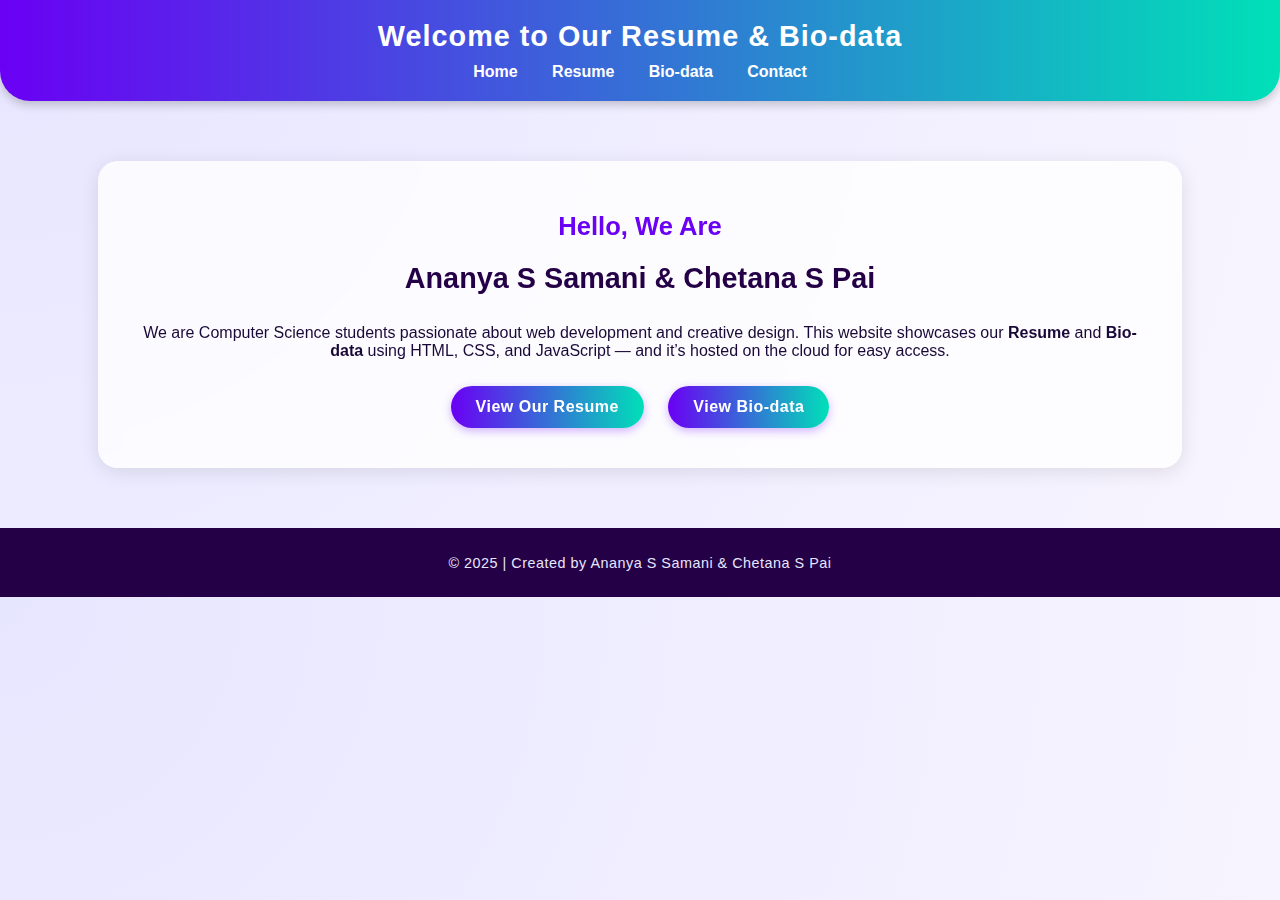
<file: index.html>
<!DOCTYPE html>
<html lang="en">
<head>
  <meta charset="UTF-8">
  <meta name="viewport" content="width=device-width, initial-scale=1.0">
  <title>Our Resume & Bio-data Website</title>
  <link rel="stylesheet" href="style.css">
</head>
<body>
  <header>
    <h1>Welcome to Our Resume & Bio-data</h1>
    <nav>
      <ul>
        <li><a href="index.html" class="active">Home</a></li>
        <li><a href="resume.html">Resume</a></li>
        <li><a href="biodata.html">Bio-data</a></li>
        <li><a href="contact.html">Contact</a></li>
      </ul>
    </nav>
  </header>

  <section class="intro">
    <h2>Hello, We Are</h2>
    <h3>Ananya S Samani & Chetana S Pai</h3>
    <p>
      We are Computer Science students passionate about web development and creative design.  
      This website showcases our <strong>Resume</strong> and <strong>Bio-data</strong> using HTML, CSS, and JavaScript — and it’s hosted on the cloud for easy access.
    </p>
    <a href="resume.html" class="btn">View Our Resume</a>
    <a href="biodata.html" class="btn">View Bio-data</a>
  </section>

  <footer>
    <p>© 2025 | Created by Ananya S Samani & Chetana S Pai</p>
  </footer>
</body>
</html>
</file>
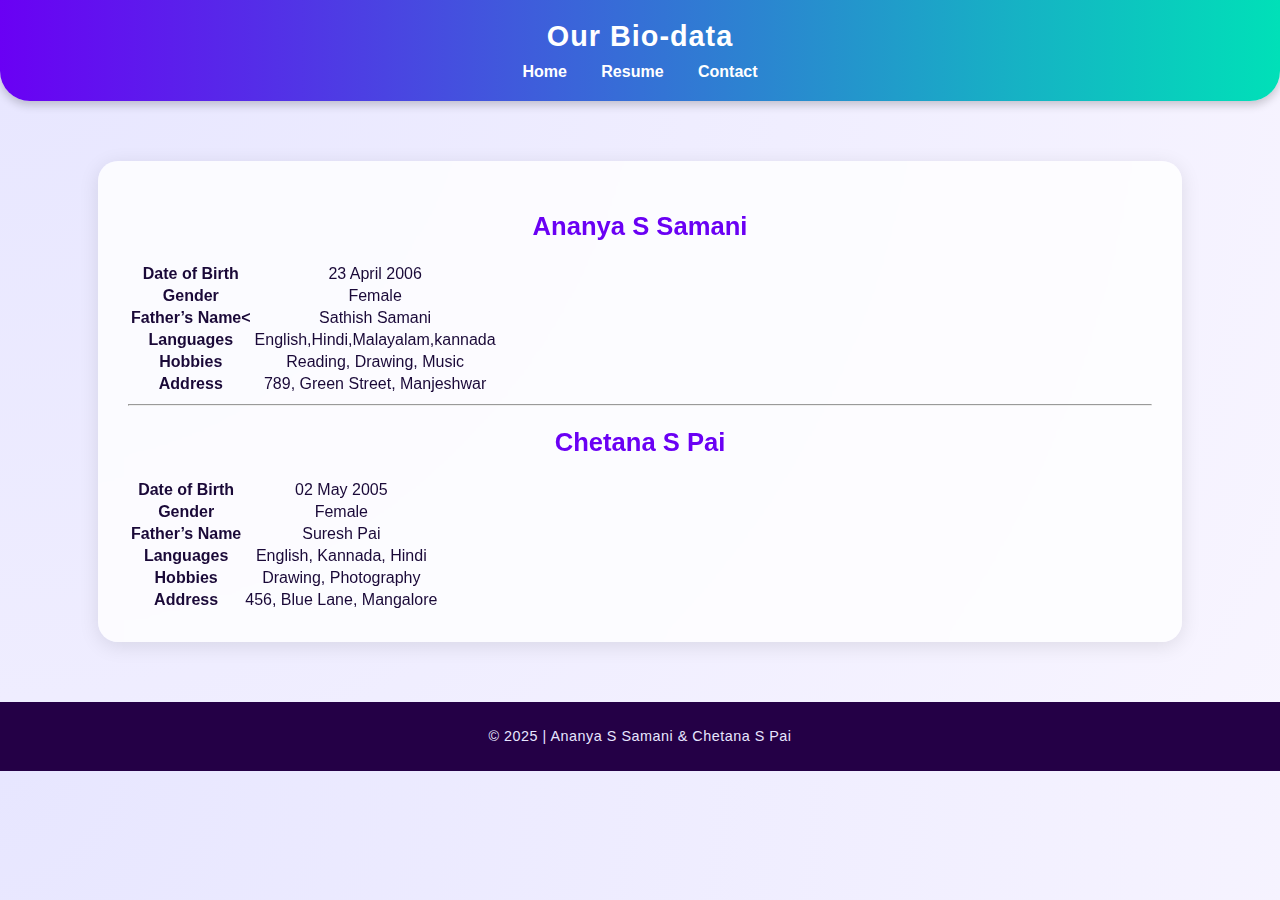
<file: biodata.html>
<!DOCTYPE html>
<html lang="en">
<head>
  <meta charset="UTF-8">
  <meta name="viewport" content="width=device-width, initial-scale=1.0">
  <title>Our Bio-data</title>
  <link rel="stylesheet" href="style.css">
</head>
<body>
<header>
  <h1>Our Bio-data</h1>
  <nav>
    <ul>
      <li><a href="index.html">Home</a></li>
      <li><a href="resume.html">Resume</a></li>
      <li><a href="contact.html">Contact</a></li>
    </ul>
  </nav>
</header>

<section class="intro">
  <h2>Ananya S Samani</h2>
  <table class="biodata-table">
    <tr><th>Date of Birth</th><td>23 April 2006</td></tr>
    <tr><th>Gender</th><td>Female</td></tr>
    <tr><th>Father’s Name<</th><td>Sathish Samani</td></tr>
    <tr><th>Languages</th><td>English,Hindi,Malayalam,kannada</td></tr>
    <tr><th>Hobbies</th><td>Reading, Drawing, Music</td></tr>
    <tr><th>Address</th><td>789, Green Street, Manjeshwar</td></tr>
  </table>

  <hr>

  <h2>Chetana S Pai</h2>
  <table class="biodata-table">
    <tr><th>Date of Birth</th><td>02 May 2005</td></tr>
    <tr><th>Gender</th><td>Female</td></tr>
    <tr><th>Father’s Name</th><td>Suresh Pai</td></tr>
    <tr><th>Languages</th><td>English, Kannada, Hindi</td></tr>
    <tr><th>Hobbies</th><td>Drawing, Photography</td></tr>
    <tr><th>Address</th><td>456, Blue Lane, Mangalore</td></tr>
  </table>
</section>

<footer>
  <p>© 2025 | Ananya S Samani & Chetana S Pai</p>
</footer>
</body>
</html>
</file>
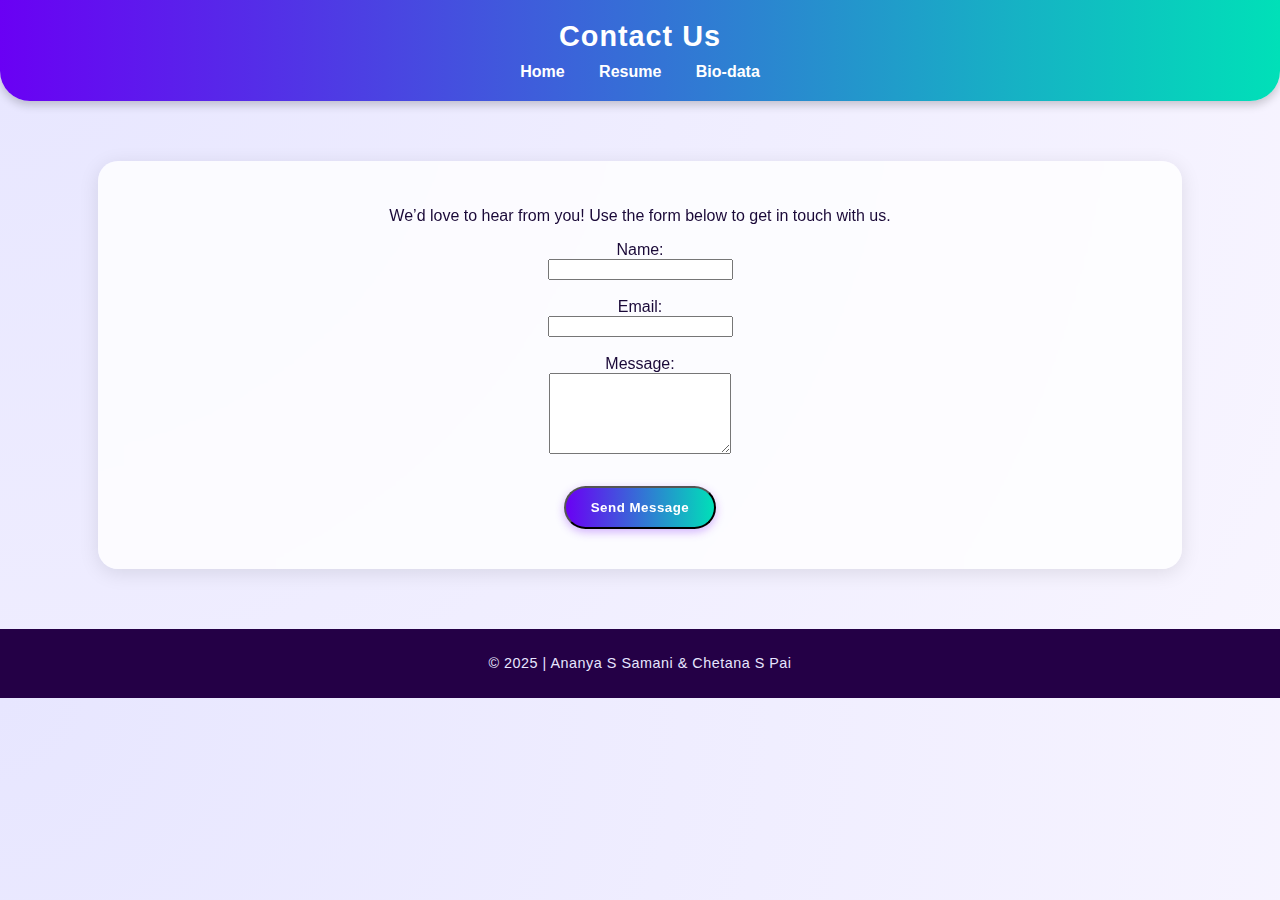
<file: contact.html>
<!DOCTYPE html>
<html lang="en">
<head>
  <meta charset="UTF-8">
  <meta name="viewport" content="width=device-width, initial-scale=1.0">
  <title>Contact Us</title>
  <link rel="stylesheet" href="style.css">
  <script src="script.js" defer></script>
</head>
<body>
<header>
  <h1>Contact Us</h1>
  <nav>
    <ul>
      <li><a href="index.html">Home</a></li>
      <li><a href="resume.html">Resume</a></li>
      <li><a href="biodata.html">Bio-data</a></li>
    </ul>
  </nav>
</header>

<section class="intro">
  <p>We’d love to hear from you! Use the form below to get in touch with us.</p>

  <form id="contactForm">
    <label for="name">Name:</label><br>
    <input type="text" id="name" required><br><br>

    <label for="email">Email:</label><br>
    <input type="email" id="email" required><br><br>

    <label for="message">Message:</label><br>
    <textarea id="message" rows="5" required></textarea><br><br>

    <button type="submit" class="btn">Send Message</button>
  </form>
</section>

<footer>
  <p>© 2025 | Ananya S Samani & Chetana S Pai</p>
</footer>
</body>
</html>
</file>
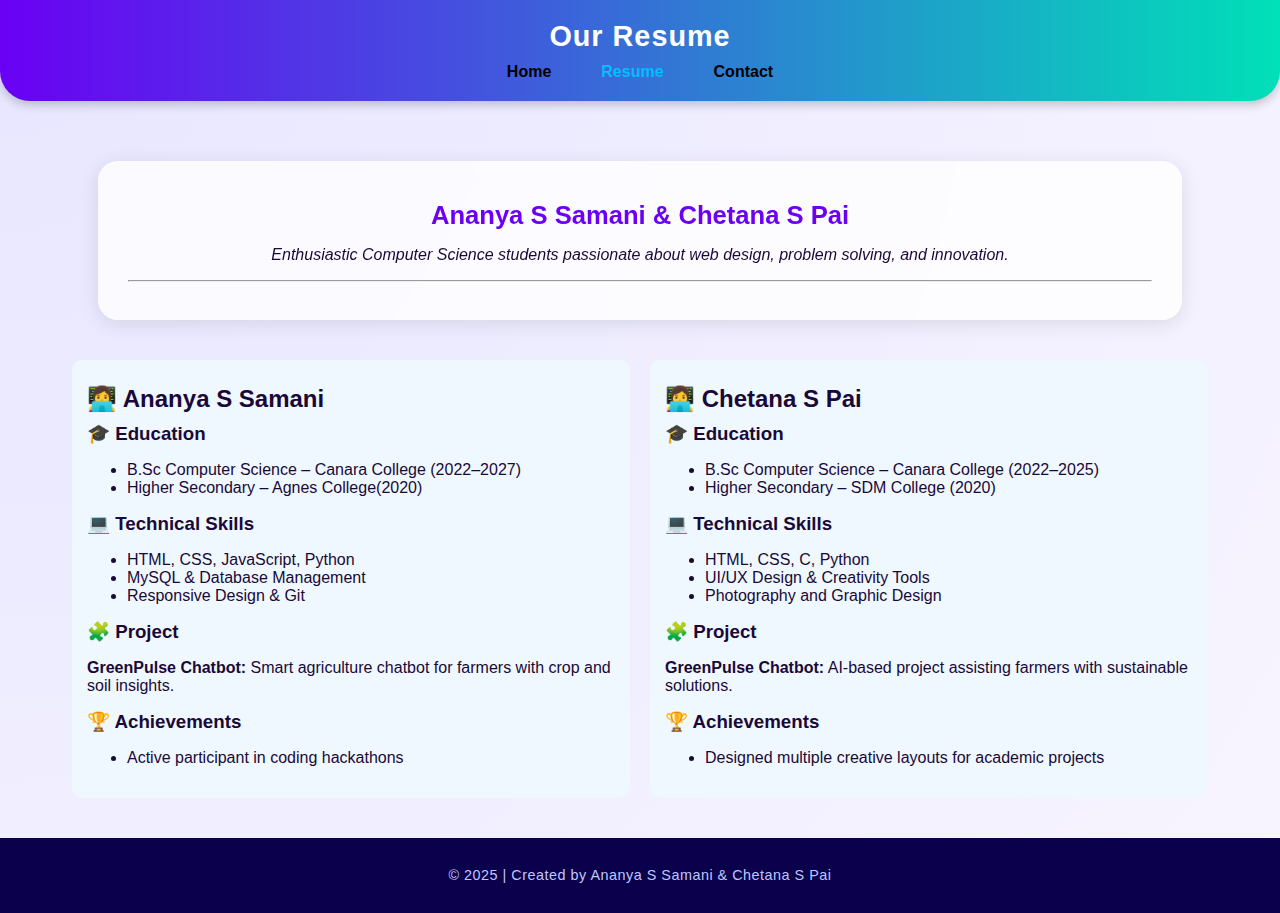
<file: resume.html>
<!DOCTYPE html>
<html lang="en">
<head>
  <meta charset="UTF-8">
  <meta name="viewport" content="width=device-width, initial-scale=1.0">
  <title>Our Resume</title>
  <link rel="stylesheet" href="style.css">
  <style>
    body {
      font-family: Arial, sans-serif; /* exact same font */
      margin: 0;
      padding: 0;
      background-color: #ffffff; /* same background */
    }

    header {
      text-align: center;
      padding: 20px;
      background-color: #f8f8f8;
    }

    nav ul {
      list-style-type: none;
      padding: 0;
      display: flex;
      justify-content: center;
      gap: 20px;
    }

    nav ul li a {
      text-decoration: none;
      color: black;
      font-weight: bold;
    }

    nav ul li a.active {
      color: #00bfff;
    }

    .intro {
      text-align: center;
      margin-bottom: 20px;
    }

    /* Side-by-side layout */
    .resumes-container {
      display: flex;
      justify-content: center;
      gap: 20px;
      padding: 20px;
      flex-wrap: nowrap; /* side by side */
    }

    .person {
      background-color: #f0f8ff; /* same theme */
      padding: 15px;
      border-radius: 10px;
      width: 45%; /* two columns */
      box-sizing: border-box;
      /* allow vertical scrolling inside column if content too long */
    }

    h2, h3 {
      margin: 10px 0 5px;
    }
    
    footer {
    text-align: center;
    padding: 15px;
    background-color: #0b004b;
    color: #bfc7ff;
    margin-top: 20px;
}
  </style>
</head>
<body>
<header>
  <h1>Our Resume</h1>
  <nav>
    <ul>
      <li><a href="index.html">Home</a></li>
      <li><a href="biodata.html" class="active">Resume</a></li>
      <li><a href="contact.html">Contact</a></li>
    </ul>
  </nav>
</header>

<section class="intro">
  <h2>Ananya S Samani & Chetana S Pai</h2>
  <p><em>Enthusiastic Computer Science students passionate about web design, problem solving, and innovation.</em></p>
  <hr>
</section>

<!-- Side-by-side resumes -->
<div class="resumes-container">
  <!-- Ananya -->
  <div class="person">
    <h2>👩‍💻 Ananya S Samani</h2>
    <h3>🎓 Education</h3>
    <ul>
      <li>B.Sc Computer Science – Canara College (2022–2027)</li>
      <li>Higher Secondary – Agnes College(2020)</li>
    </ul>
    <h3>💻 Technical Skills</h3>
    <ul>
      <li>HTML, CSS, JavaScript, Python</li>
      <li>MySQL & Database Management</li>
      <li>Responsive Design & Git</li>
    </ul>
    <h3>🧩 Project</h3>
    <p><strong>GreenPulse Chatbot:</strong> Smart agriculture chatbot for farmers with crop and soil insights.</p>
    <h3>🏆 Achievements</h3>
    <ul>
      <li>Active participant in coding hackathons</li>
    </ul>
  </div>

  <!-- Chetana -->
  <div class="person">
    <h2>👩‍💻 Chetana S Pai</h2>
    <h3>🎓 Education</h3>
    <ul>
      <li>B.Sc Computer Science – Canara College (2022–2025)</li>
      <li>Higher Secondary –  SDM College (2020)</li>
    </ul>
    <h3>💻 Technical Skills</h3>
    <ul>
      <li>HTML, CSS, C, Python</li>
      <li>UI/UX Design & Creativity Tools</li>
      <li>Photography and Graphic Design</li>
    </ul>
    <h3>🧩 Project</h3>
    <p><strong>GreenPulse Chatbot:</strong> AI-based project assisting farmers with sustainable solutions.</p>
    <h3>🏆 Achievements</h3>
    <ul>
      <li>Designed multiple creative layouts for academic projects</li>
    </ul>
  </div>
</div>

<footer>
  <p>© 2025 | Created by Ananya S Samani & Chetana S Pai</p>
</footer>
</body>
</html>
</file>
<file: style.css>
/* --- General Page Style --- */
body {
  font-family: 'Poppins', sans-serif;
  background: radial-gradient(circle at top left, #e7e6ff, #f8f5ff);
  color: #1a0938;
  margin: 0;
  padding: 0;
  overflow-x: hidden;
}

/* --- Header --- */
header {
  background: linear-gradient(90deg, #6a00f4, #00e0b8);
  color: white;
  text-align: center;
  padding: 20px 0;
  box-shadow: 0 4px 10px rgba(0, 0, 0, 0.2);
  border-bottom-left-radius: 30px;
  border-bottom-right-radius: 30px;
}

header h1 {
  margin: 0;
  font-size: 1.8em;
  letter-spacing: 1px;
}

nav ul {
  list-style: none;
  margin: 10px 0 0;
  padding: 0;
}

nav li {
  display: inline-block;
  margin: 0 15px;
}

nav a {
  color: white;
  text-decoration: none;
  font-weight: 600;
  transition: 0.3s;
}

nav a:hover {
  color: #ff4ecd;
  text-shadow: 0 0 8px #ff4ecd;
}

/* --- Intro Section --- */
.intro {
  text-align: center;
  margin: 60px auto;
  width: 80%;
  background: #ffffffcc;
  border-radius: 20px;
  padding: 30px;
  backdrop-filter: blur(10px);
  box-shadow: 0 4px 20px rgba(0, 0, 0, 0.1);
  animation: fadeIn 1.5s ease;
}

.intro h2 {
  color: #6a00f4;
  font-size: 1.6em;
}

.intro h3 {
  color: #240046;
  font-size: 1.8em;
  margin-top: 5px;
}

.profile-img {
  margin: 20px auto;
  display: block;
  border-radius: 50%;
  border: 3px solid #00e0b8;
  box-shadow: 0 0 20px rgba(106, 0, 244, 0.4);
}

/* --- Buttons --- */
.btn {
  display: inline-block;
  background: linear-gradient(90deg, #6a00f4, #00e0b8);
  color: white;
  padding: 12px 25px;
  margin: 10px;
  border-radius: 25px;
  text-decoration: none;
  font-weight: 600;
  letter-spacing: 0.5px;
  transition: all 0.3s ease;
  box-shadow: 0 3px 10px rgba(106, 0, 244, 0.3);
}

.btn:hover {
  background: linear-gradient(90deg, #00e0b8, #6a00f4);
  transform: scale(1.05);
  box-shadow: 0 5px 20px rgba(255, 78, 205, 0.4);
}

/* --- Footer --- */
footer {
  background: #240046;
  color: #e7e6ff;
  text-align: center;
  padding: 12px;
  margin-top: 40px;
  font-size: 0.9em;
  letter-spacing: 0.5px;
}

/* --- Animations --- */
@keyframes fadeIn {
  from { opacity: 0; transform: translateY(20px); }
  to { opacity: 1; transform: translateY(0); }
}
</file>
